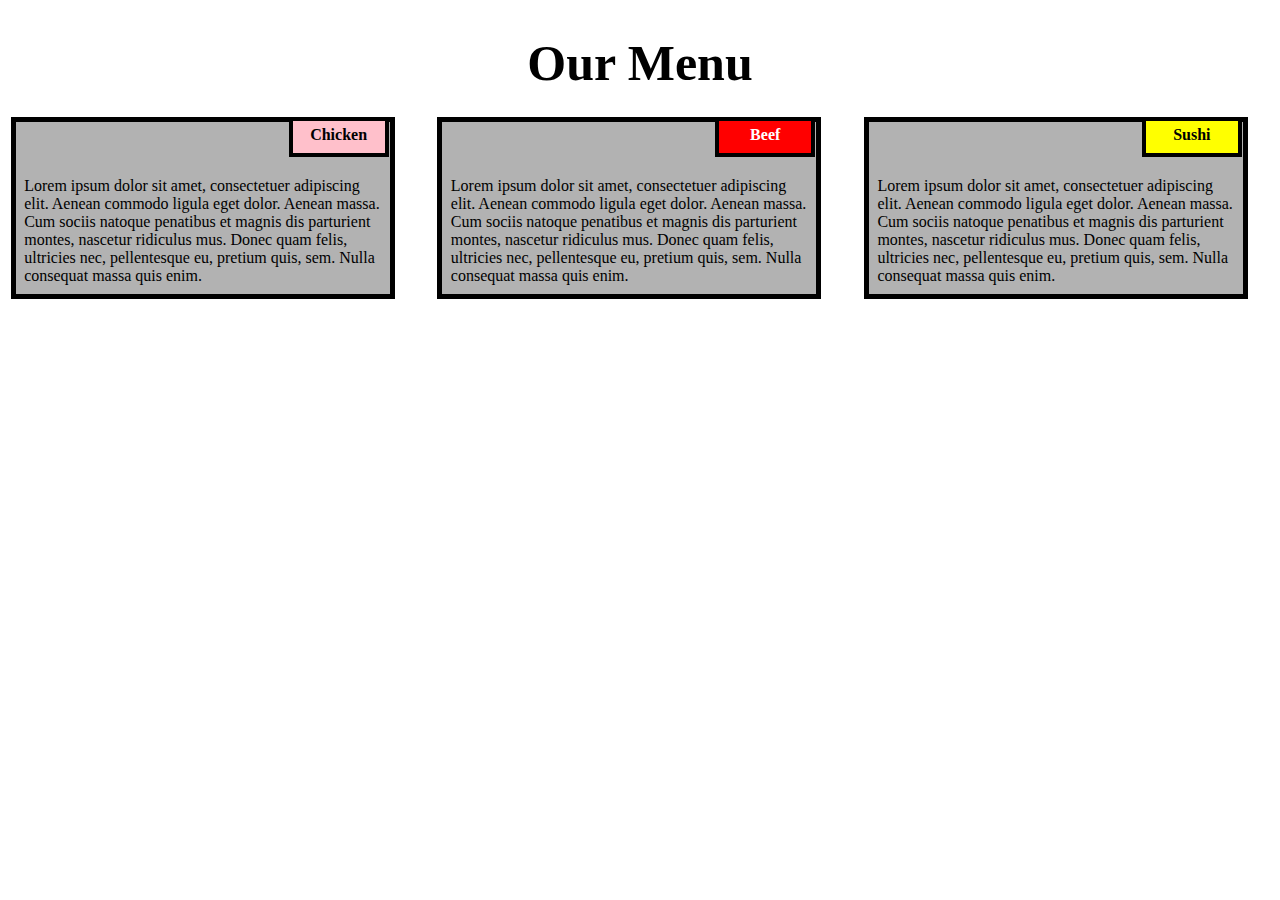
<file: sites/module2-sol/index.html>
<!DOCTYPE html>
<html>
<head>

<title>Responsive Layout</title>
<meta name="viewport" content="width=device-width, initial-scale=1">
<link rel="stylesheet" type="text/css" href="style.css">

</head>
<body>
<h1>Our Menu</h1>
<div class="col-lg-4 col-md-6 col-sm-12">
    <div class="box">
      <p class="c-name box1">Chicken</p>
      <p class="content">Lorem ipsum dolor sit amet, consectetuer adipiscing elit. Aenean commodo ligula eget dolor. Aenean massa. Cum sociis natoque penatibus et magnis dis parturient montes, nascetur ridiculus mus. Donec quam felis, ultricies nec, pellentesque eu, pretium quis, sem. Nulla consequat massa quis enim.</p>
    </div>
  </div>

  <div class="col-lg-4 col-md-6 col-sm-12">
    <div class="box">
      <p class="c-name box2">Beef</p>
      <p class="content">Lorem ipsum dolor sit amet, consectetuer adipiscing elit. Aenean commodo ligula eget dolor. Aenean massa. Cum sociis natoque penatibus et magnis dis parturient montes, nascetur ridiculus mus. Donec quam felis, ultricies nec, pellentesque eu, pretium quis, sem. Nulla consequat massa quis enim.</p>
    </div>
  </div>

  <div class="col-lg-4 col-md-12 col-sm-12">
    <div class="box">
      <p class="c-name box3">Sushi</p>
      <p class="content">Lorem ipsum dolor sit amet, consectetuer adipiscing elit. Aenean commodo ligula eget dolor. Aenean massa. Cum sociis natoque penatibus et magnis dis parturient montes, nascetur ridiculus mus. Donec quam felis, ultricies nec, pellentesque eu, pretium quis, sem. Nulla consequat massa quis enim.</p>
    </div>  
  </div>

</body>
</html>
</file>
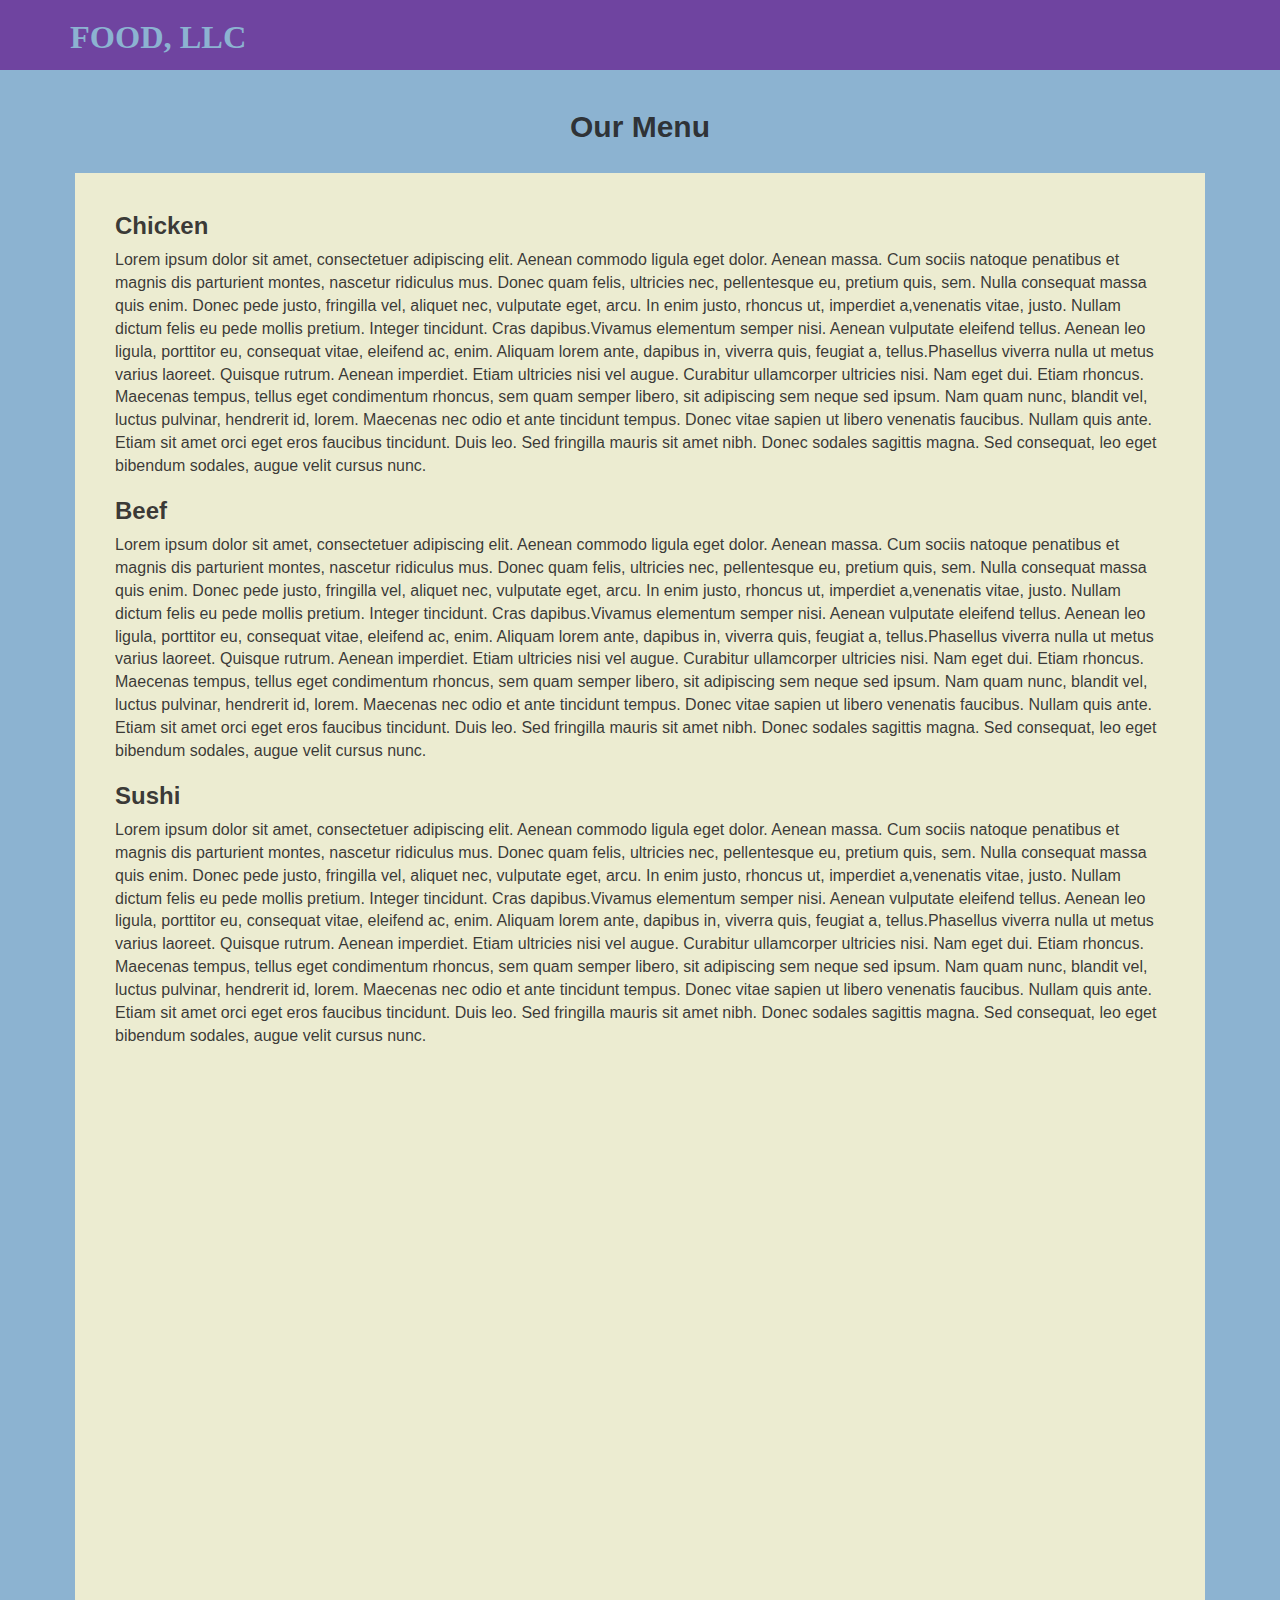
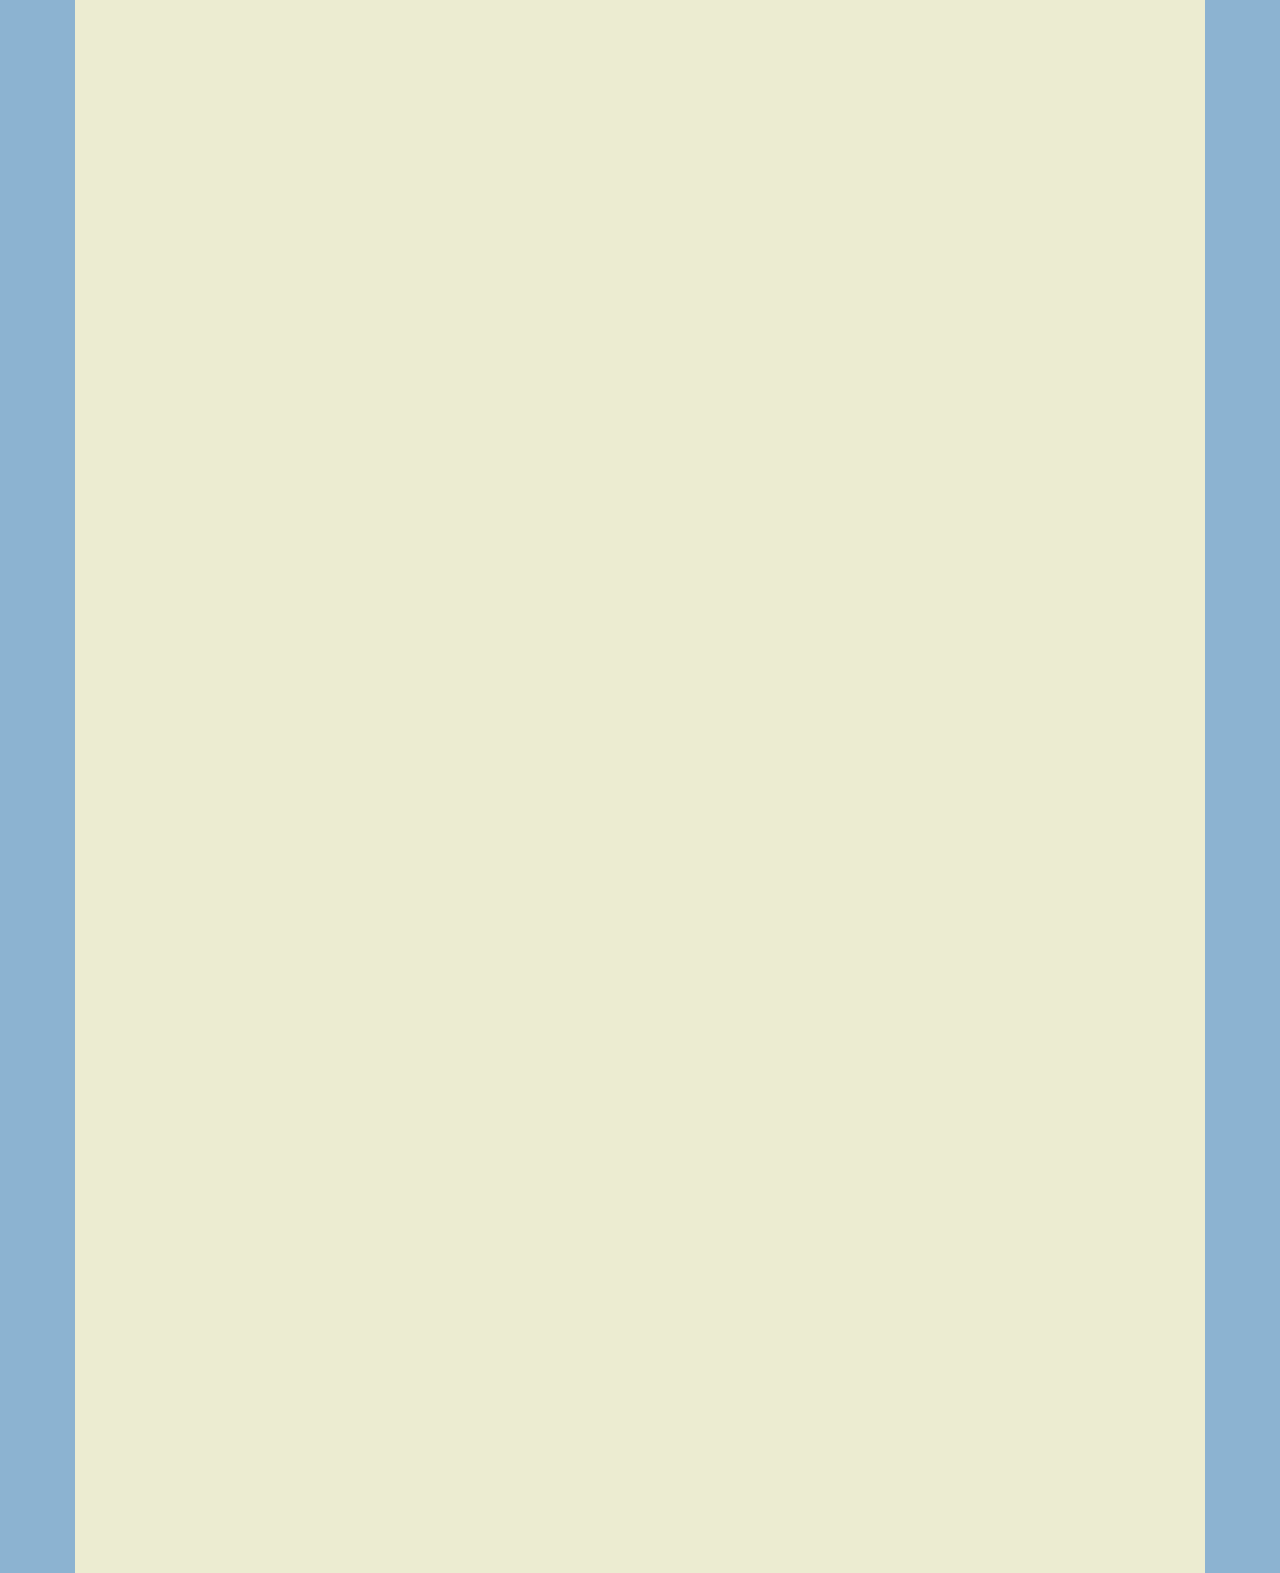
<file: sites/module3-sol/index.html>
<!DOCTYPE HTML>
<html lang="en"><head>
	<meta charset="utf-8">
	<meta http-equiv="X-UA-Compatible" content="IE=edge">
	<meta name="viewport" content="width=device-width, initial-scale=1">
	<title>Module 3 Solution</title>
	<link rel="stylesheet" href="css/ayre.css">
	<link rel="stylesheet" href="css/stylesheet.css">
</head>

<body>
	<header>
		<nav id="header-nav" class="navbar navbar-default">
			<div class="container">
				<div class="navbar-header">
					<div class="navbar-brand">
						<a href="index.html">
							<h1>Food, LLC</h1>
						</a>
					</div>

					<button type="button" class="navbar-toggle collapsed" data-toggle="collapse" data-target="#collapsable-nav" aria-expanded="false">
						<span class="sr-only">Toggle navigation</span>
						<span class="icon-bar"></span>
						<span class="icon-bar"></span>
						<span class="icon-bar"></span>
					</button>
				</div>

				<div id="collapsable-nav" class="collapse navbar-collapse">
					<ul id="nav-list" class="nav navbar-nav visible-xs">
						<li><a href="#chicken" class="text-center">Chicken</a></li>
						<li><a href="#beef" class="text-center">Beef</a></li>
						<li><a href="#sushi" class="text-center">Sushi</a></li>
					</ul>
				</div><!-- .collapse .navbar-collapse -->
			</div><!-- .container -->
		</nav><!-- #header-nav -->
	</header>

	<div id="main-content" class="container">
		<h2 id="page-title" class="text-center">Our Menu</h2>
		<section class="row">
			<div id="main-text" class="col-xs-12">
				<div class="text-background">
					<h3 id="chicken">Chicken</h3>
					<p>Lorem ipsum dolor sit amet, consectetuer adipiscing elit. Aenean commodo ligula eget dolor.
						Aenean
						massa. Cum sociis natoque penatibus et magnis dis parturient montes, nascetur ridiculus mus.
						Donec
						quam
						felis, ultricies nec, pellentesque eu, pretium quis, sem. Nulla consequat massa quis enim.
						Donec
						pede
						justo, fringilla vel, aliquet nec, vulputate eget, arcu. In enim justo, rhoncus ut, imperdiet
						a,venenatis vitae, justo. Nullam dictum felis eu pede mollis pretium. Integer tincidunt. Cras
						dapibus.Vivamus elementum semper nisi. Aenean vulputate eleifend tellus. Aenean leo ligula,
						porttitor
						eu,
						consequat vitae, eleifend ac, enim. Aliquam lorem ante, dapibus in, viverra quis, feugiat a,
						tellus.Phasellus viverra nulla ut metus varius laoreet. Quisque rutrum. Aenean imperdiet. Etiam
						ultricies nisi vel augue. Curabitur ullamcorper ultricies nisi. Nam eget dui. Etiam rhoncus.
						Maecenas
						tempus, tellus eget condimentum rhoncus, sem quam semper libero, sit adipiscing sem neque sed
						ipsum.
						Nam quam nunc, blandit vel, luctus pulvinar, hendrerit id, lorem. Maecenas nec odio et ante
						tincidunt
						tempus. Donec vitae sapien ut libero venenatis faucibus. Nullam quis ante. Etiam sit amet orci
						eget
						eros
						faucibus tincidunt. Duis leo. Sed fringilla mauris sit amet nibh. Donec sodales sagittis magna.
						Sed
						consequat, leo eget bibendum sodales, augue velit cursus nunc.
					</p>
					<h3 id="beef">Beef</h3>
					<p>Lorem ipsum dolor sit amet, consectetuer adipiscing elit. Aenean commodo ligula eget dolor.
						Aenean
						massa. Cum sociis natoque penatibus et magnis dis parturient montes, nascetur ridiculus mus.
						Donec
						quam
						felis, ultricies nec, pellentesque eu, pretium quis, sem. Nulla consequat massa quis enim.
						Donec
						pede
						justo, fringilla vel, aliquet nec, vulputate eget, arcu. In enim justo, rhoncus ut, imperdiet
						a,venenatis vitae, justo. Nullam dictum felis eu pede mollis pretium. Integer tincidunt. Cras
						dapibus.Vivamus elementum semper nisi. Aenean vulputate eleifend tellus. Aenean leo ligula,
						porttitor
						eu,
						consequat vitae, eleifend ac, enim. Aliquam lorem ante, dapibus in, viverra quis, feugiat a,
						tellus.Phasellus viverra nulla ut metus varius laoreet. Quisque rutrum. Aenean imperdiet. Etiam
						ultricies nisi vel augue. Curabitur ullamcorper ultricies nisi. Nam eget dui. Etiam rhoncus.
						Maecenas
						tempus, tellus eget condimentum rhoncus, sem quam semper libero, sit adipiscing sem neque sed
						ipsum.
						Nam quam nunc, blandit vel, luctus pulvinar, hendrerit id, lorem. Maecenas nec odio et ante
						tincidunt
						tempus. Donec vitae sapien ut libero venenatis faucibus. Nullam quis ante. Etiam sit amet orci
						eget
						eros
						faucibus tincidunt. Duis leo. Sed fringilla mauris sit amet nibh. Donec sodales sagittis magna.
						Sed
						consequat, leo eget bibendum sodales, augue velit cursus nunc.
					</p>
					<h3 id="sushi">Sushi</h3>
					<p>Lorem ipsum dolor sit amet, consectetuer adipiscing elit. Aenean commodo ligula eget dolor.
						Aenean
						massa. Cum sociis natoque penatibus et magnis dis parturient montes, nascetur ridiculus mus.
						Donec
						quam
						felis, ultricies nec, pellentesque eu, pretium quis, sem. Nulla consequat massa quis enim.
						Donec
						pede
						justo, fringilla vel, aliquet nec, vulputate eget, arcu. In enim justo, rhoncus ut, imperdiet
						a,venenatis vitae, justo. Nullam dictum felis eu pede mollis pretium. Integer tincidunt. Cras
						dapibus.Vivamus elementum semper nisi. Aenean vulputate eleifend tellus. Aenean leo ligula,
						porttitor
						eu,
						consequat vitae, eleifend ac, enim. Aliquam lorem ante, dapibus in, viverra quis, feugiat a,
						tellus.Phasellus viverra nulla ut metus varius laoreet. Quisque rutrum. Aenean imperdiet. Etiam
						ultricies nisi vel augue. Curabitur ullamcorper ultricies nisi. Nam eget dui. Etiam rhoncus.
						Maecenas
						tempus, tellus eget condimentum rhoncus, sem quam semper libero, sit adipiscing sem neque sed
						ipsum.
						Nam quam nunc, blandit vel, luctus pulvinar, hendrerit id, lorem. Maecenas nec odio et ante
						tincidunt
						tempus. Donec vitae sapien ut libero venenatis faucibus. Nullam quis ante. Etiam sit amet orci
						eget
						eros
						faucibus tincidunt. Duis leo. Sed fringilla mauris sit amet nibh. Donec sodales sagittis magna.
						Sed
						consequat, leo eget bibendum sodales, augue velit cursus nunc.
					</p>
				</div>
			</div>
		</section>
	</div>

	<script src="js/jquery-2.1.4.min.js"></script>
	<script src="js/bootstrap.min.js"></script>


</body>
</html>
</file>
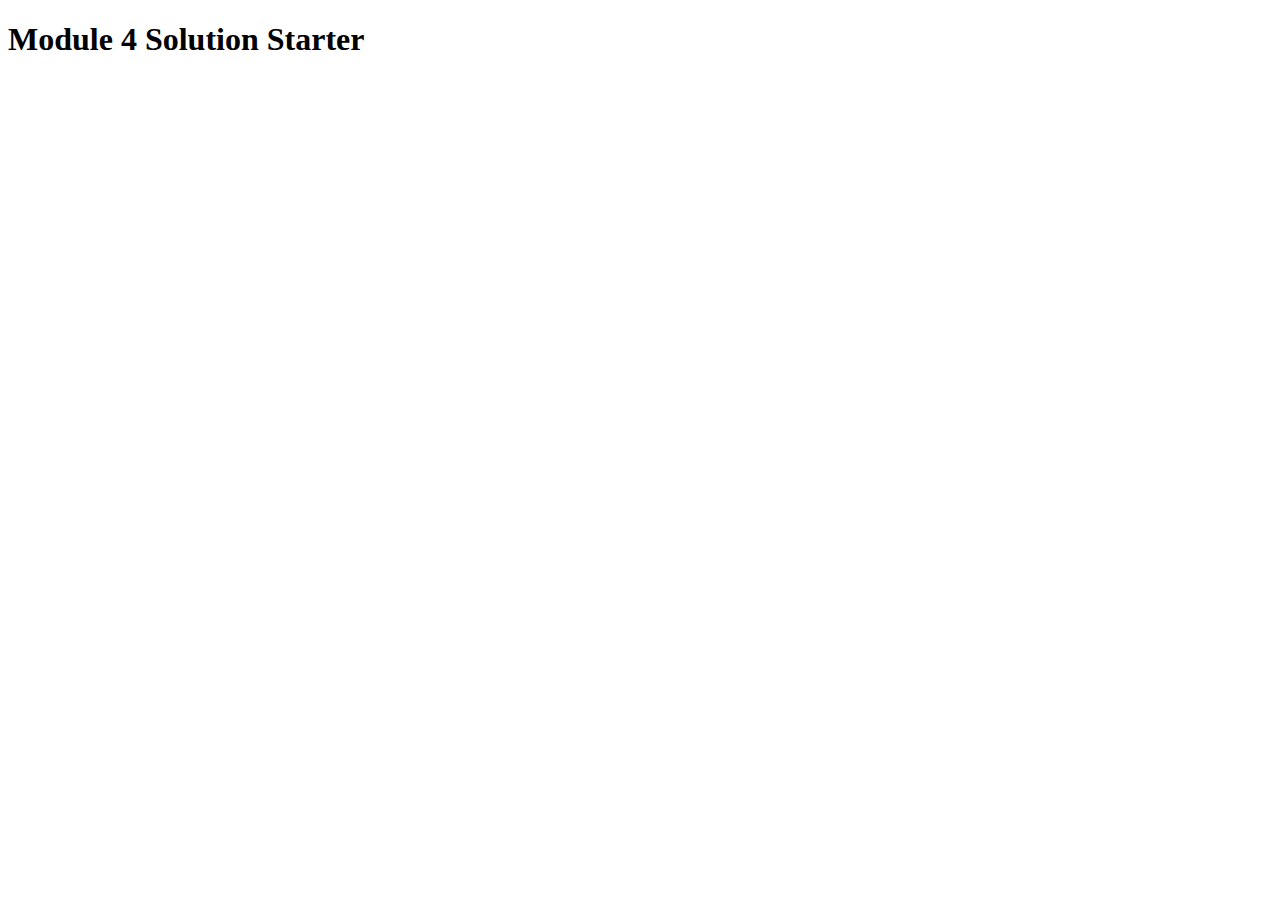
<file: sites/module4-sol/index.html>
<!DOCTYPE html>
<html>
<head>
  <meta charset="utf-8">
  <title>Module 4 Solution Starter</title>
  <script>
    var names = []; // DO NOT REMOVE
  </script>
  <script src="SpeakHello.js"></script>
  <script src="SpeakGoodBye.js"></script>
  <script src="script.js"></script>
</head>
<body>
  <h1>Module 4 Solution Starter</h1>
</body>
</html>
</file>
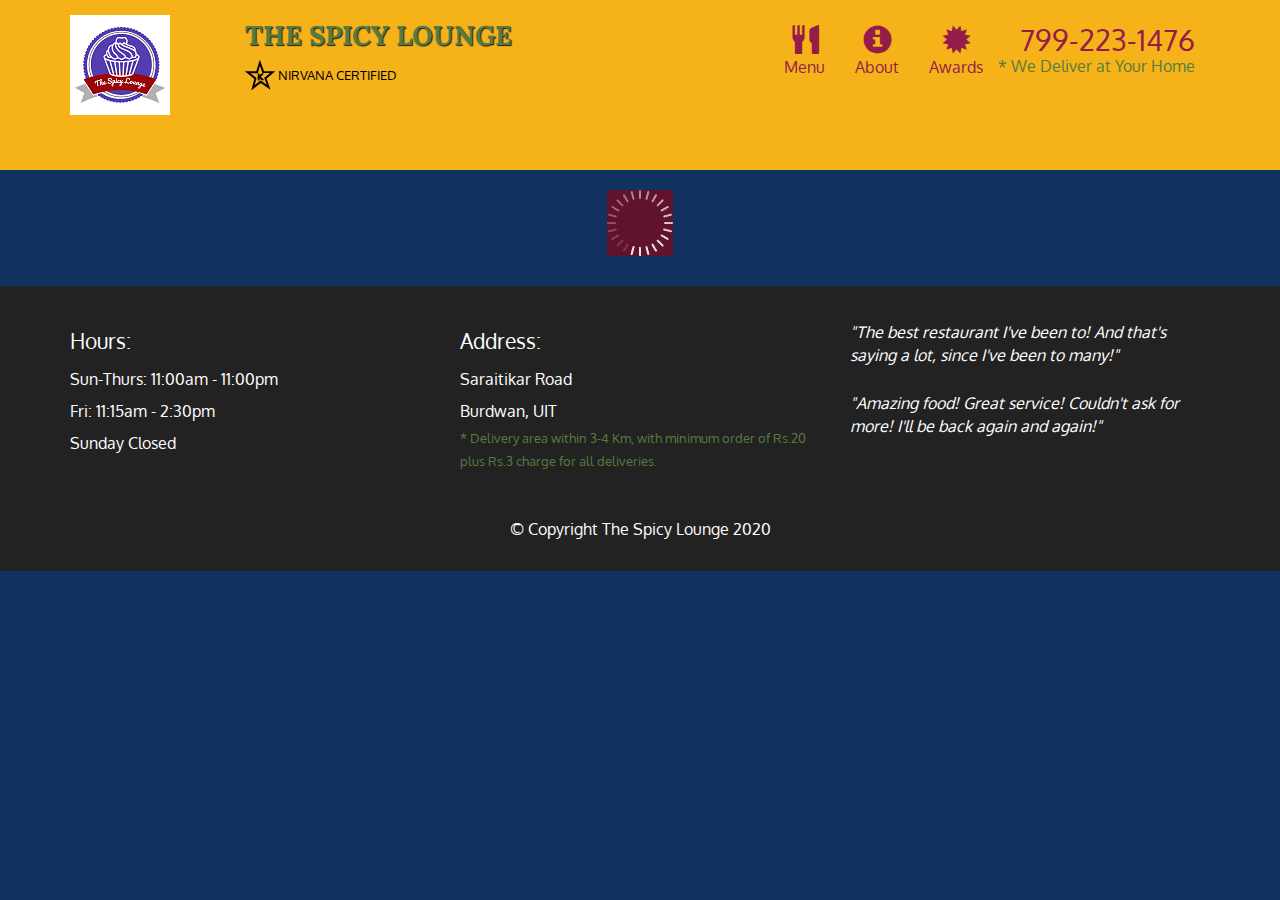
<file: sites/module5-sol/index.html>
<!doctype html>
<html lang="en">
  <head>
    <meta charset="utf-8">
    <meta http-equiv="X-UA-Compatible" content="IE=edge">
    <meta name="viewport" content="width=device-width, initial-scale=1">
    <title>The Spicy Lounge</title>
    <link rel="stylesheet" href="css/bootstrap.min.css">
    <link rel="stylesheet" href="css/styles.css">
    <link href='https://fonts.googleapis.com/css?family=Oxygen:400,300,700' rel='stylesheet' type='text/css'>
    <link href='https://fonts.googleapis.com/css?family=Lora' rel='stylesheet' type='text/css'>
  </head>
<body>
  <header>
    <nav id="header-nav" class="navbar navbar-default">
      <div class="container">
        <div class="navbar-header">
          <a href="index.html" class="pull-left visible-md visible-lg">
            <div id="logo-img" alt="Logo image"></div>
          </a>

          <div class="navbar-brand">
            <a href="index.html"><h1>The Spicy Lounge</h1></a>
            <p>
              <img src="images/star-k-logo.png" alt="Nirvanacertification">
              <span>Nirvana Certified</span>
            </p>
          </div>

          <button id="navbarToggle" type="button" class="navbar-toggle collapsed" data-toggle="collapse" data-target="#collapsable-nav" aria-expanded="false">
            <span class="sr-only">Toggle navigation</span>
            <span class="icon-bar"></span>
            <span class="icon-bar"></span>
            <span class="icon-bar"></span>
          </button>
        </div>
        
        <div id="collapsable-nav" class="collapse navbar-collapse">
           <ul id="nav-list" class="nav navbar-nav navbar-right">
            <li id="navHomeButton" class="visible-xs active">
              <a href="index.html">
                <span class="glyphicon glyphicon-home"></span> Home</a>
            </li>
            <li id="navMenuButton">
              <a href="#" onclick="$dc.loadMenuCategories();">
                <span class="glyphicon glyphicon-cutlery"></span><br class="hidden-xs"> Menu</a>
            </li>
            <li>
              <a href="#">
                <span class="glyphicon glyphicon-info-sign"></span><br class="hidden-xs"> About</a>
            </li>
            <li>
              <a href="#">
                <span class="glyphicon glyphicon-certificate"></span><br class="hidden-xs"> Awards</a>
            </li>
            <li id="phone" class="hidden-xs">
              <a href="tel:799-223-1476">
                <span>799-223-1476</span></a><div>* We Deliver at Your Home</div>
            </li>
          </ul><!-- #nav-list -->
        </div><!-- .collapse .navbar-collapse -->
      </div><!-- .container -->
    </nav><!-- #header-nav -->
  </header>

  <div id="call-btn" class="visible-xs">
    <a class="btn" href="tel:799-223-1476">
    <span class="glyphicon glyphicon-earphone"></span>
    799-223-1476
    </a>
  </div>
  <div id="xs-deliver" class="text-center visible-xs">* We Deliver at Your Home</div>

  <div id="main-content" class="container"></div>

  <footer class="panel-footer">
    <div class="container">
      <div class="row">
        <section id="hours" class="col-sm-4">
          <span>Hours:</span><br>
          Sun-Thurs: 11:00am - 11:00pm<br>
          Fri: 11:15am - 2:30pm<br>
          Sunday Closed
          <hr class="visible-xs">
        </section>
        <section id="address" class="col-sm-4">
          <span>Address:</span><br>
          Saraitikar Road<br>
          Burdwan, UIT
          <p>* Delivery area within 3-4 Km, with minimum order of Rs.20 plus Rs.3 charge for all deliveries.</p>
          <hr class="visible-xs">
        </section>
        <section id="testimonials" class="col-sm-4">
          <p>"The best restaurant I've been to! And that's saying a lot, since I've been to many!"</p>
          <p>"Amazing food! Great service! Couldn't ask for more! I'll be back again and again!"</p>
        </section>
      </div>
      <div class="text-center">&copy; Copyright The Spicy Lounge 2020</div>
    </div>
  </footer>

  <!-- jQuery (Bootstrap JS plugins depend on it) -->
  <script src="js/jquery-2.1.4.min.js"></script>
  <script src="js/bootstrap.min.js"></script>
  <script src="js/ajax-utils.js"></script>
  <script src="js/script.js"></script>
</body>
</html>
</file>
<file: sites/module2-sol/style.css>
* 
{
  box-sizing: border-box;
}

h1
 {
  margin-bottom: 15px;
  text-align: center;
  color: black;
  font-size: 50px;
}


body
{
  margin: 0;
  padding: 0;
  font-family: 
}

.row
{
  margin-top: 5%;
  margin-bottom: 5%;
}


.box
{
  width: 100%;
  overflow: none;
}


.c-name
{
  overflow: none;
  text-align: center;
  border: 4px solid black;
  width: 100px;
  height: 40px;
  padding: 5px;
  float: right;
  margin-right: 38px;
  margin-top: 0px;
  font-weight: bold;
  position: relative;
}

.content
{
  border: 5px solid black;
  width: 90%;
  height: auto;
  margin: 2.5%;
  color: black
  font-size: 25px;
  padding: 2%;
  padding-top: 55px;
  background-color: rgba(0,0,0,0.3);
}

.box1{
  background-color: pink;
}

.box2{
  color: white;
  background-color: red;
}
.box3{
  background-color: yellow;
}

/*Media Queries for various screen sizes*/

@media (min-width: 992px)
 {
  .col-lg-4 
  {
    float: left;
    width: 33.33%;
  }
}

@media (min-width: 768px) and (max-width: 991px)
 {
  .col-md-6,.col-md-12 
  {
    float: left;
  }
  .col-md-6
   {
    width: 50%;
  }
  .col-md-12
   {
    margin-left: -10px;
    width: 100%;
  }
  .box3
  {
    margin-right: 65px;
    width: 100px;
  }
}

@media (min-width: 0px) and (max-width: 767px)
 {
  .col-sm-12
   {
    float: left;
    width: 100%;
  }
  .content-name
  {
    margin-right: 30px;
  }
}
</file>
<file: sites/module3-sol/css/stylesheet.css>
/* Base Styles */

body {
  font-size: 16px;
  color: rgba(34, 33, 33, 0.884);
  background-color: #8cb3d1;
  font-family: 'Segoe UI', Tahoma, Geneva, Verdana, sans-serif
}

#header-nav {
  background-color: #6f44a0;
  border-radius: 0;
  border: 0;
  min-height: 70px;
}

.navbar-brand h1 {
  font-family: 'Lora', serif;
  color: #8cb3d1;
  font-size: 1.8em;
  text-transform: uppercase;
  font-weight: bold;
  margin-top: 10px;
  margin-bottom: 20px;
  line-height: .75;
}

.navbar-brand a:hover, .navbar-brand a:focus {
  text-decoration: none;
}

#nav-list a {
  color: #8cb3d1;
  font-weight: bold;
}

#nav-list a:hover {
  background: rgb(236, 236, 209);
}

.navbar-header button.navbar-toggle, .navbar-header .icon-bar {
  border: 1px solid #80bad1;
}

.navbar-header button.navbar-toggle {
  clear: both;
  margin-top: -30px;
}

#page-title {
  font-weight: bold;
  margin-bottom: 30px;
}

#main-text {
  padding-left: 20px;
  padding-right: 20px;
}

.text-background {
  height: 3000px;
  padding: 20px 40px 20px 40px;
  background-color: rgb(236, 236, 209);
  overflow: hidden;
}

h3 {
  font-weight: bold;
}
</file>
<file: sites/module5-sol/css/styles.css>
body {
  font-size: 16px;
  color: #fff;
  background-color: #123261;
  font-family: 'Oxygen', sans-serif;
}

/** HEADER **/
#header-nav {
  background-color: #f6b319;
  border-radius: 0;
  border: 0;
}

#logo-img {
  background: url('../images/logo.png') no-repeat;
  width: 160px;
  height: 150px;
  margin: 15px 15px 5px 0;
}

.navbar-brand {
  padding-top: 25px;
}
.navbar-brand h1 { /* Restaurant name */
  font-family: 'Lora', serif;
  color: #557c3e;
  font-size: 1.5em;
  text-transform: uppercase;
  font-weight: bold;
  text-shadow: 1px 1px 1px #222;
  margin-top: 0;
  margin-bottom: 0;
  line-height: .75;
}
.navbar-brand a:hover, .navbar-brand a:focus {
  text-decoration: none;
}
.navbar-brand p { /* Kosher cert */
  color: #000;
  text-transform: uppercase;
  font-size: .7em;
  margin-top: 15px;
}
.navbar-brand p span { /* Star-K */
  vertical-align: middle;
}

#nav-list {
  margin-top: 10px;
}
#nav-list a {
  color: #951C49;
  text-align: center;
}
#nav-list a:hover {
  background: #E7E7E7;
}
#nav-list a span {
  font-size: 1.8em;
}

#phone {
  margin-top: 5px;
}
#phone a { /* Phone number */
  text-align: right;
  padding-bottom: 0;
}
#phone div { /* We Deliver */
  color: #557c3e;
  text-align: right;
  padding-right: 15px;
}

.navbar-header button.navbar-toggle, .navbar-header .icon-bar {
  border: 1px solid #61122f;
}
.navbar-header button.navbar-toggle {
  clear: both;
  margin-top: -30px;
}
/* END HEADER */

/* FOOTER */
.panel-footer {
  margin-top: 30px;
  padding-top: 35px;
  padding-bottom: 30px;
  background-color: #222;
  border-top: 0;
}
.panel-footer div.row {
  margin-bottom: 35px;
}
#hours, #address {
  line-height: 2;
}
#hours > span, #address > span {
  font-size: 1.3em;
}
#address p {
  color: #557c3e;
  font-size: .8em;
  line-height: 1.8;
}
#testimonials {
  font-style: italic;
}
#testimonials p:nth-child(2) {
  margin-top: 25px;
}
/* END FOOTER */



/* HOME PAGE */
.container .jumbotron {
  box-shadow: 0 0 50px #3F0C1F;
  border: 2px solid #3F0C1F;
}

#menu-tile, #specials-tile, #map-tile {
  height: 250px;
  width: 100%;
  margin-bottom: 15px;
  position: relative;
  border: 2px solid #3F0C1F;
  overflow: hidden;
}
#menu-tile:hover, #specials-tile:hover, #map-tile:hover {
  box-shadow: 0 1px 5px 1px #cccccc;
}
#menu-tile {
  background: url('../images/menu-tile.jpg') no-repeat;
  background-position: center;
}
#specials-tile {
  background: url('../images/specials-tile.jpg') no-repeat;
  background-position: center;
}
#menu-tile span, #specials-tile span, #map-tile span {
  position: absolute;
  bottom: 0;
  right: 0;
  width: 100%;
  text-align: center;
  font-size: 1.6em;
  text-transform: uppercase;
  background-color: #000;
  color: #fff;
  opacity: .8;
}
/* END HOME PAGE */

/* MENU CATEGORIES PAGE */
.category-tile { 
  position: relative;
  border: 2px solid #3F0C1F;
  overflow: hidden;
  width: 200px;
  height: 200px;
  margin: 0 auto 15px;
}
.category-tile span {
  position: absolute;
  bottom: 0;
  right: 0;
  width: 100%;
  text-align: center;
  font-size: 1.2em;
  text-transform: uppercase;
  background-color: #000;
  color: #fff;
  opacity: .8;
}
.category-tile:hover {
  box-shadow: 0 1px 5px 1px #cccccc;
}

#menu-categories-title + div {
  margin-bottom: 50px;
}
/* END MENU CATEGORIES PAGE */

/* SINGLE CATEGORY PAGE */
.menu-item-tile {
  margin-bottom: 25px;
}
.menu-item-tile hr {
  width: 80%;
}
.menu-item-tile .menu-item-price {
  font-size: 1.1em;
  text-align: right;
  margin-top: -15px;
  margin-right: -15px;
}
.menu-item-tile .menu-item-price span {
  font-size: .6em;
}
.menu-item-photo {
  position: relative;
  border: 2px solid #3F0C1F; 
  overflow: hidden;
  padding: 0;
  margin-right: -15px;
  margin-left: auto;
  margin-bottom: 20px;
  max-width: 250px;
}
.menu-item-photo div {
  position: absolute;
  bottom: 0;
  right: 0;
  width: 80px;
  background-color: #557c3e;
  text-align: center;
}
.menu-item-description {
  padding-right: 30px;
}
h3.menu-item-title {
  margin: 0 0 10px;
}
.menu-item-details {
  font-size: .9em;
  font-style: italic;
}
/* END SINGLE CATEGORY PAGE */


/********** Large devices only **********/
@media (min-width: 1200px) {
  .container .jumbotron {
    background: url('../images/hotel.jpg') no-repeat;
    height: 675px;
  }
}

/********** Medium devices only **********/
@media (min-width: 992px) and (max-width: 1199px) {
  /* Header */
  #logo-img {
    background: url('../images/logo.png') no-repeat;
    width: 100px;
    height: 100px;
    margin: 5px 5px 5px 0;
  }
  /* End Header */

  /* Home Page */
  .container .jumbotron {
    background: url('../images/hotel1.jpg') no-repeat;
    height: 558px;
  }
  /* End Home Page */
}

/********** Small devices only **********/
@media (min-width: 768px) and (max-width: 991px) {
  /* Home Page */
  .container .jumbotron {
    background: url('../images/hotel2.jpg') no-repeat;
    height: 432px;
  }
  /* End Home Page */
}

/********** Extra small devices only **********/
@media (max-width: 767px) {
  /* Header */
  .navbar-brand {
    padding-top: 10px;
    height: 80px;
  }
  .navbar-brand h1 { /* Restaurant name */
    padding-top: 10px;
    font-size: 5vw; /* 1vw = 1% of viewport width */
  }
  .navbar-brand p { /* Kosher cert */
    font-size: .6em;
    margin-top: 12px;
  }
  .navbar-brand p img { /* Star-K */
    height: 20px;
  }

  #collapsable-nav a { /* Collapsed nav menu text */
    font-size: 1.2em;
  }
  #collapsable-nav a span { /* Collapsed nav menu glyph */
    font-size: 1em;
    margin-right: 5px;
  }

  #call-btn > a {
    font-size: 1.5em;
    display: block;
    margin: 0 20px;
    padding: 10px;
    border: 2px solid #fff;
    background-color: #f6b319;
    color: #951c49;
  }
  #xs-deliver {
    margin-top: 5px;
    font-size: .7em;
    letter-spacing: .1em;
    text-transform: uppercase;
  }
  /* End Header */

  /* Footer */
  .panel-footer section {
    margin-bottom: 30px;
    text-align: center;
  }
  .panel-footer section:nth-child(3) {
    margin-bottom: 0; /* margin already exists on the whole row */
  }
  .panel-footer section hr {
    width: 50%;
  }
  /* End Footer */

  /* Home Page */
  .container .jumbotron {
    margin-top: 30px;
    padding: 0;
  }
  #menu-tile, #specials-tile {
    width: 360px;
    margin: 0 auto 15px;
  }

  .menu-item-photo {
    margin-right: auto;
  }
  .menu-item-tile .menu-item-price {
    text-align: center;
  }
  .menu-item-description {
    text-align: center;;
  }
}


/********** Super extra small devices Only :-) (e.g., iPhone 4) **********/
@media (max-width: 479px) {
  /* Header */
  .navbar-brand h1 { /* Restaurant name */
    padding-top: 5px;
    font-size: 6vw;
  }
  /* End Header */
  
  /* Home page */
  #menu-tile, #specials-tile {
    width: 280px;
    margin: 0 auto 15px;
  }

  .col-xxs-12 {
    position: relative;
    min-height: 1px;
    padding-right: 15px;
    padding-left: 15px;
    float: left;
    width: 100%;
  }
}
</file>
